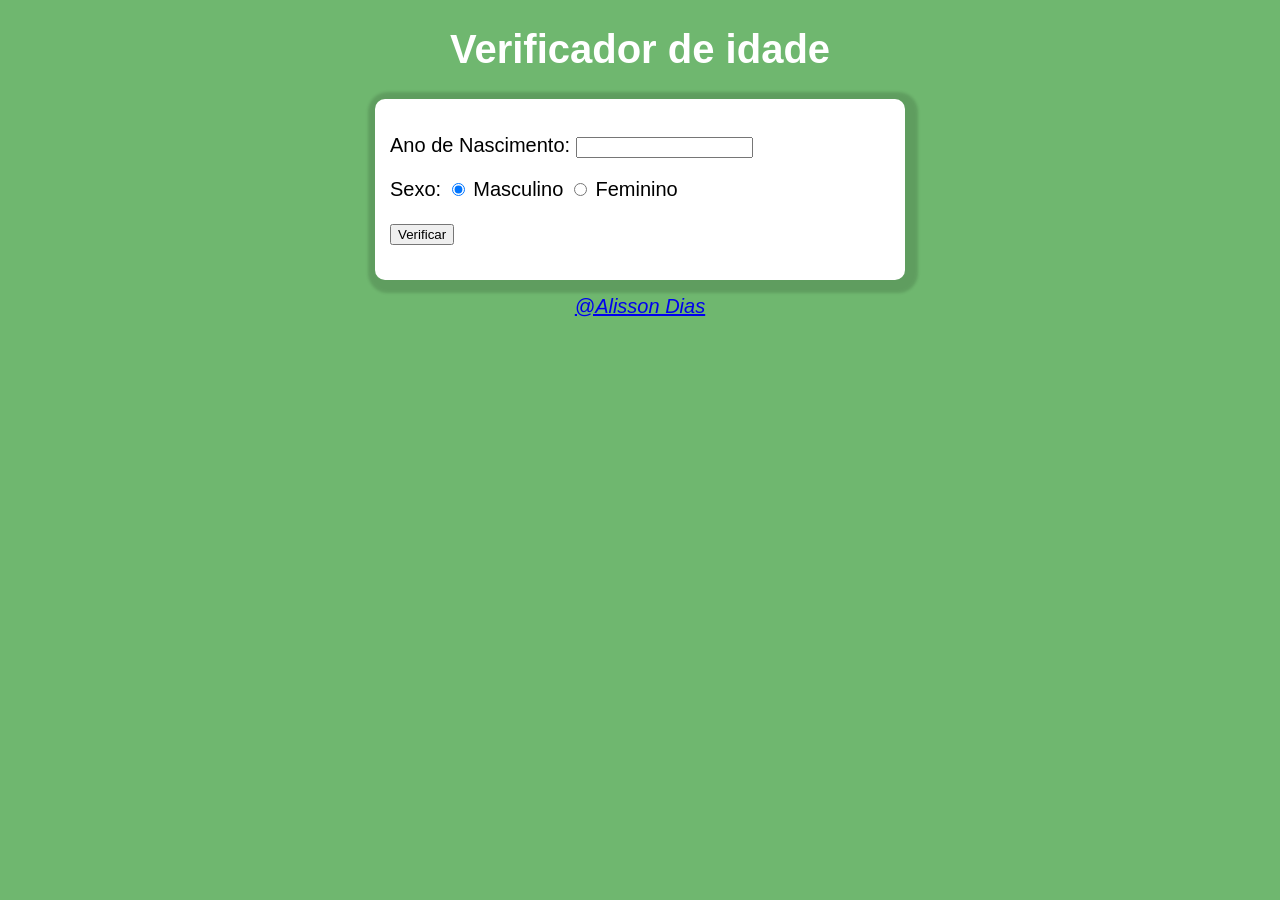
<file: index.html>
<!DOCTYPE html>
<html lang="pt-br">
<head>
    <meta charset="UTF-8">
    <meta name="viewport" content="width=device-width, initial-scale=1.0">
    <script src="script.js"></script>
    <title>Verificador de idade</title>
    <link rel="stylesheet" href="estilo.css">
</head>
<body>
    <header>
        <h1>Verificador de idade</h1>
    </header>
    <section>
        <div>
            <p>
               Ano de Nascimento:
               <input type="number" name="txtano" id="txtano" min="1"> 
            </p>
            <p>
                Sexo:
                <input type="radio" name="radsex" id="mas" checked>
                <label for="mas">Masculino</label>
                <input type="radio" name="radsex" id="fem">
                <label for="fem">Feminino</label>
            </p>
            <p>
                <input type="button" value="Verificar" onclick="verificar()">
            </p>
        </div>
        <div id="res">

        </div>
    </section>
        <footer>
            <a href="https://github.com/Alissoonn" target="_blank" rel="external" >@Alisson Dias</a> 
        </footer>
    
</body>
</html>
</file>
<file: estilo.css>
body{
    background: rgba(0, 128, 0, 0.563);
    font: normal 15pt arial;
}

header{
    color: white;
    text-align: center;
}

section{
    background: white;
    border-radius: 10px;
    padding:15px;
    width: 500px;
    margin: auto;
    box-shadow: 3px 3px 3px 10px rgba(0, 0, 0, 0.139);
}

footer{
    color: white;
    text-align: center;
    font-style: italic;
    padding:15px;
}
</file>
